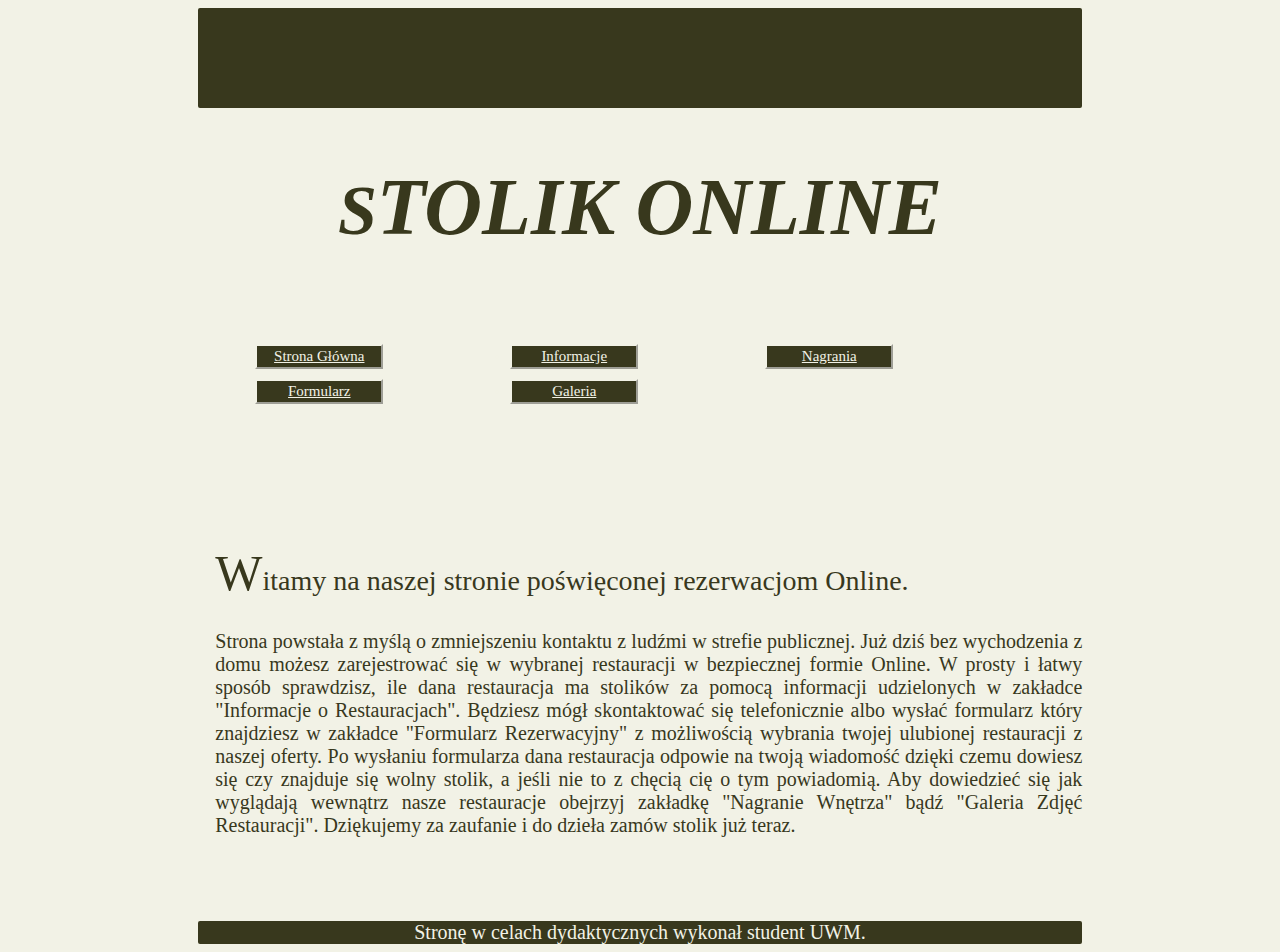
<file: index.html>
<!DOCTYPE html>
<html lang="pl">
<head>
    <title>Stolik Online</title>
    <meta charset="UTF-8">
    <meta name="Keywords" content="Rezerwacje Stolika,Restauracje Kontakt,Rezerwacja stolika w restauracji ">
      <link rel="Stylesheet" href="style.css" type="text/css">
</head>
  <body>
<section class="Zawartosc">
<section id="Banner">

</section>
<header><h1>STOLIK ONLINE</h1></header>
<nav class="telNav">
<ul>
                     
                   <li><a href="index.html">Strona Główna</a></li>
              <li><a href="tabele.html">Informacje</a></li>
              <li><a href="multimedia.html">Nagrania</a></li>
              <li><a href="formularz.html">Formularz</a></li>
              <li><a href="Galeria.html">Galeria</a></li>

</ul>
</nav>
<aside>
<p >Witamy na naszej stronie poświęconej rezerwacjom Online. </p> Strona powstała z myślą
o zmniejszeniu kontaktu z ludźmi w strefie publicznej. Już dziś bez wychodzenia z domu możesz
zarejestrować się w wybranej restauracji w bezpiecznej formie Online. W prosty i łatwy sposób
sprawdzisz, ile dana restauracja ma stolików za pomocą informacji udzielonych w zakładce "Informacje o Restauracjach".
Będziesz mógł skontaktować się telefonicznie albo wysłać formularz który znajdziesz w zakładce "Formularz Rezerwacyjny" z możliwością 
wybrania twojej ulubionej restauracji z naszej oferty. Po wysłaniu formularza dana restauracja odpowie na
twoją wiadomość dzięki czemu dowiesz się czy znajduje się wolny stolik, a jeśli nie to z chęcią cię o tym powiadomią. Aby dowiedzieć się jak wyglądają wewnątrz nasze restauracje obejrzyj zakładkę "Nagranie Wnętrza" bądź "Galeria Zdjęć Restauracji".
Dziękujemy za zaufanie i do dzieła zamów stolik już teraz.
 

</aside>
<nav id="komp"> 
<ul >
  <li><a href="index.html">Strona Główna</a></li>
<li><a href="tabele.html">Informacje o Restauracjach</a></li>
<li><a href="multimedia.html">Nagrania z Wnętrza Restauracji</a></li>
<li><a href="formularz.html">Formularz Rezerwacyjny</a></li>
<li><a href="Galeria.html">Galeria Zdjęć Restauracji</a></li>
</ul>
</nav>
<footer>
Stronę w celach dydaktycznych wykonał student UWM.

</footer>

</section> 
  </body>
</html>
</file>
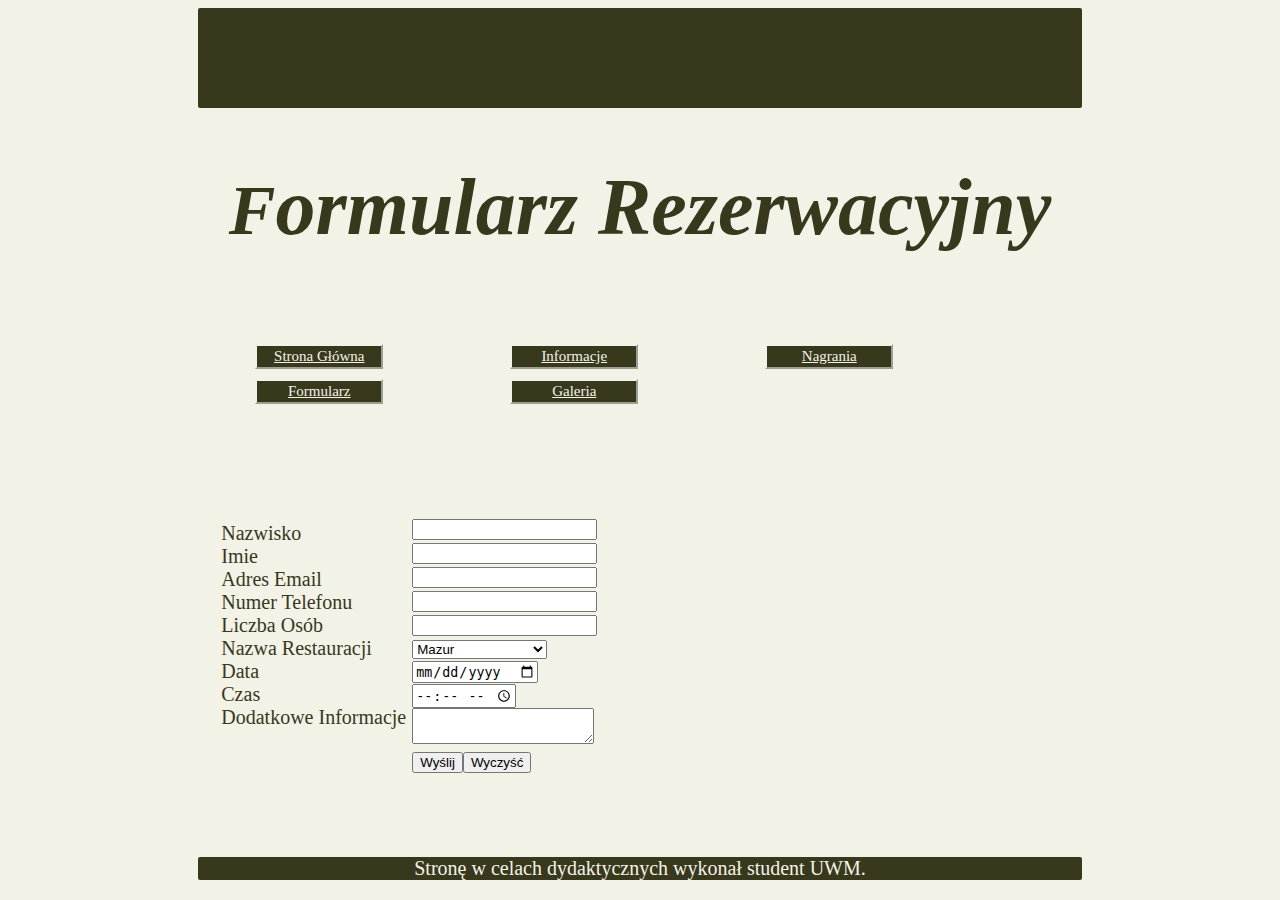
<file: formularz.html>
<!DOCTYPE html>
<html lang="pl">
<head>
    <title>Stolik Online</title>
    <meta charset="UTF-8">
    <meta name="Keywords" content="Rezerwacje Stolika,Restauracje Kontakt,Rezerwacja stolika w restauracji ">
      <link rel="Stylesheet" href="style.css" type="text/css">
</head>
  <body>
<section class="Zawartosc">
<section id="Banner">

</section>
<header><h1>Formularz Rezerwacyjny</h1></header>
<nav class="telNav">
<ul>
                   <li><a href="index.html">Strona Główna</a></li>
              <li><a href="tabele.html">Informacje</a></li>
              <li><a href="multimedia.html">Nagrania</a></li>
              <li><a href="formularz.html">Formularz</a></li>
              <li><a href="Galeria.html">Galeria</a></li>

</ul>
</nav>
<aside>
<div id="tresc">
Nazwisko<br>
Imie<br>
Adres Email<br>
Numer Telefonu<br>
Liczba Osób<br>
Nazwa Restauracji<br>
Data<br>
Czas<br>
Dodatkowe Informacje<br>
</div>
<div id="form">
<form name="" action="" method="post">
<input type="text">
<br>
<input type="text">
<br>
<input type="email">
<br>
<input type="tel">
<br>
<input type="number">
<br>
<select>
<option>Mazur</option>
<option>Sweet Taste</option>
<option>Pyszne Ciasteczko</option>
<option>Fast Kebab</option>
<option>Pizzeria Italiano</option>
</select>
<br>
<input type="date">
<br>
<input type="time">
<br>
<textarea></textarea>
<br>
<input type="submit" value="Wyślij"><input type="reset" value="Wyczyść">
</form>
</div>

</aside>
<nav id="komp"> 
<ul >
  <li><a href="index.html">Strona Główna</a></li>
<li><a href="tabele.html">Informacje o Restauracjach</a></li>
<li><a href="multimedia.html">Nagrania z Wnętrza Restauracji</a></li>
<li><a href="formularz.html">Formularz Rezerwacyjny</a></li>
<li><a href="Galeria.html">Galeria Zdjęć Restauracji</a></li>
</ul>
</nav>
<footer>
Stronę w celach dydaktycznych wykonał student UWM.

</footer>

</section> 
  </body>
</html>
</file>
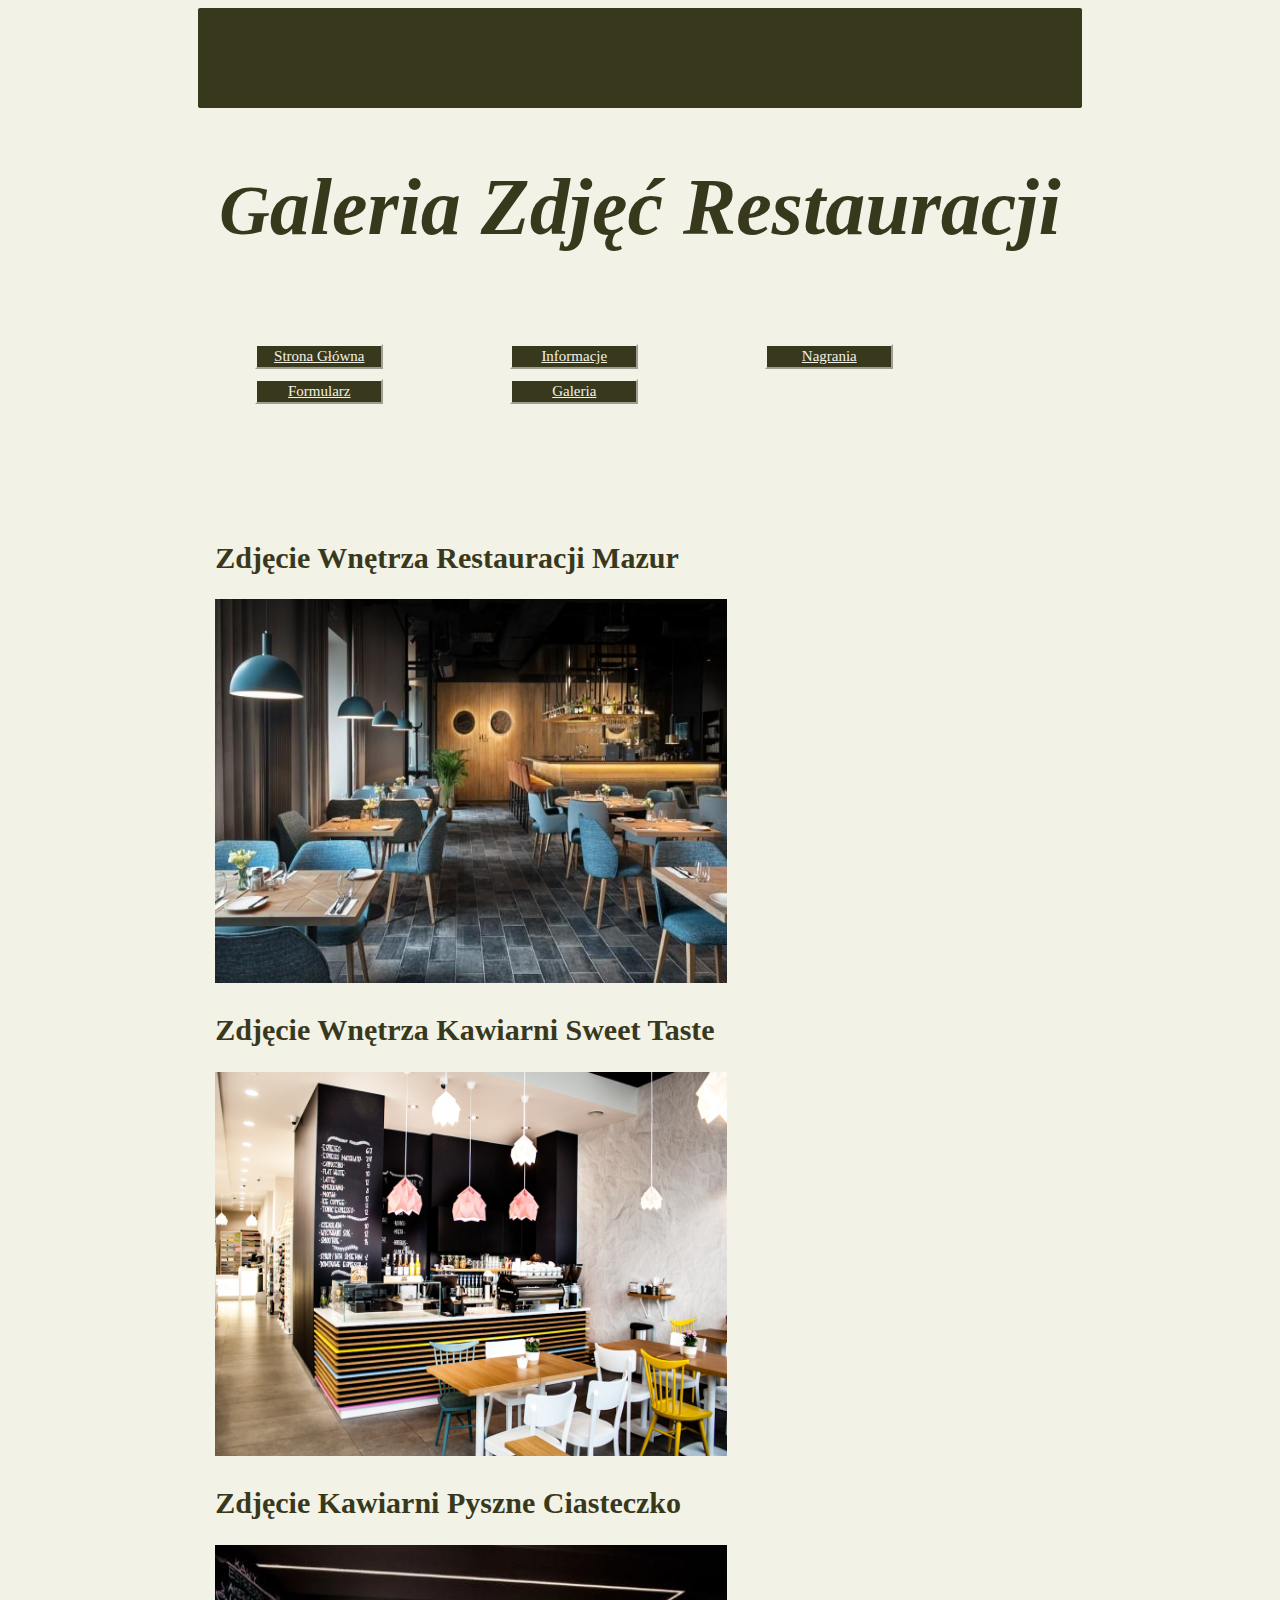
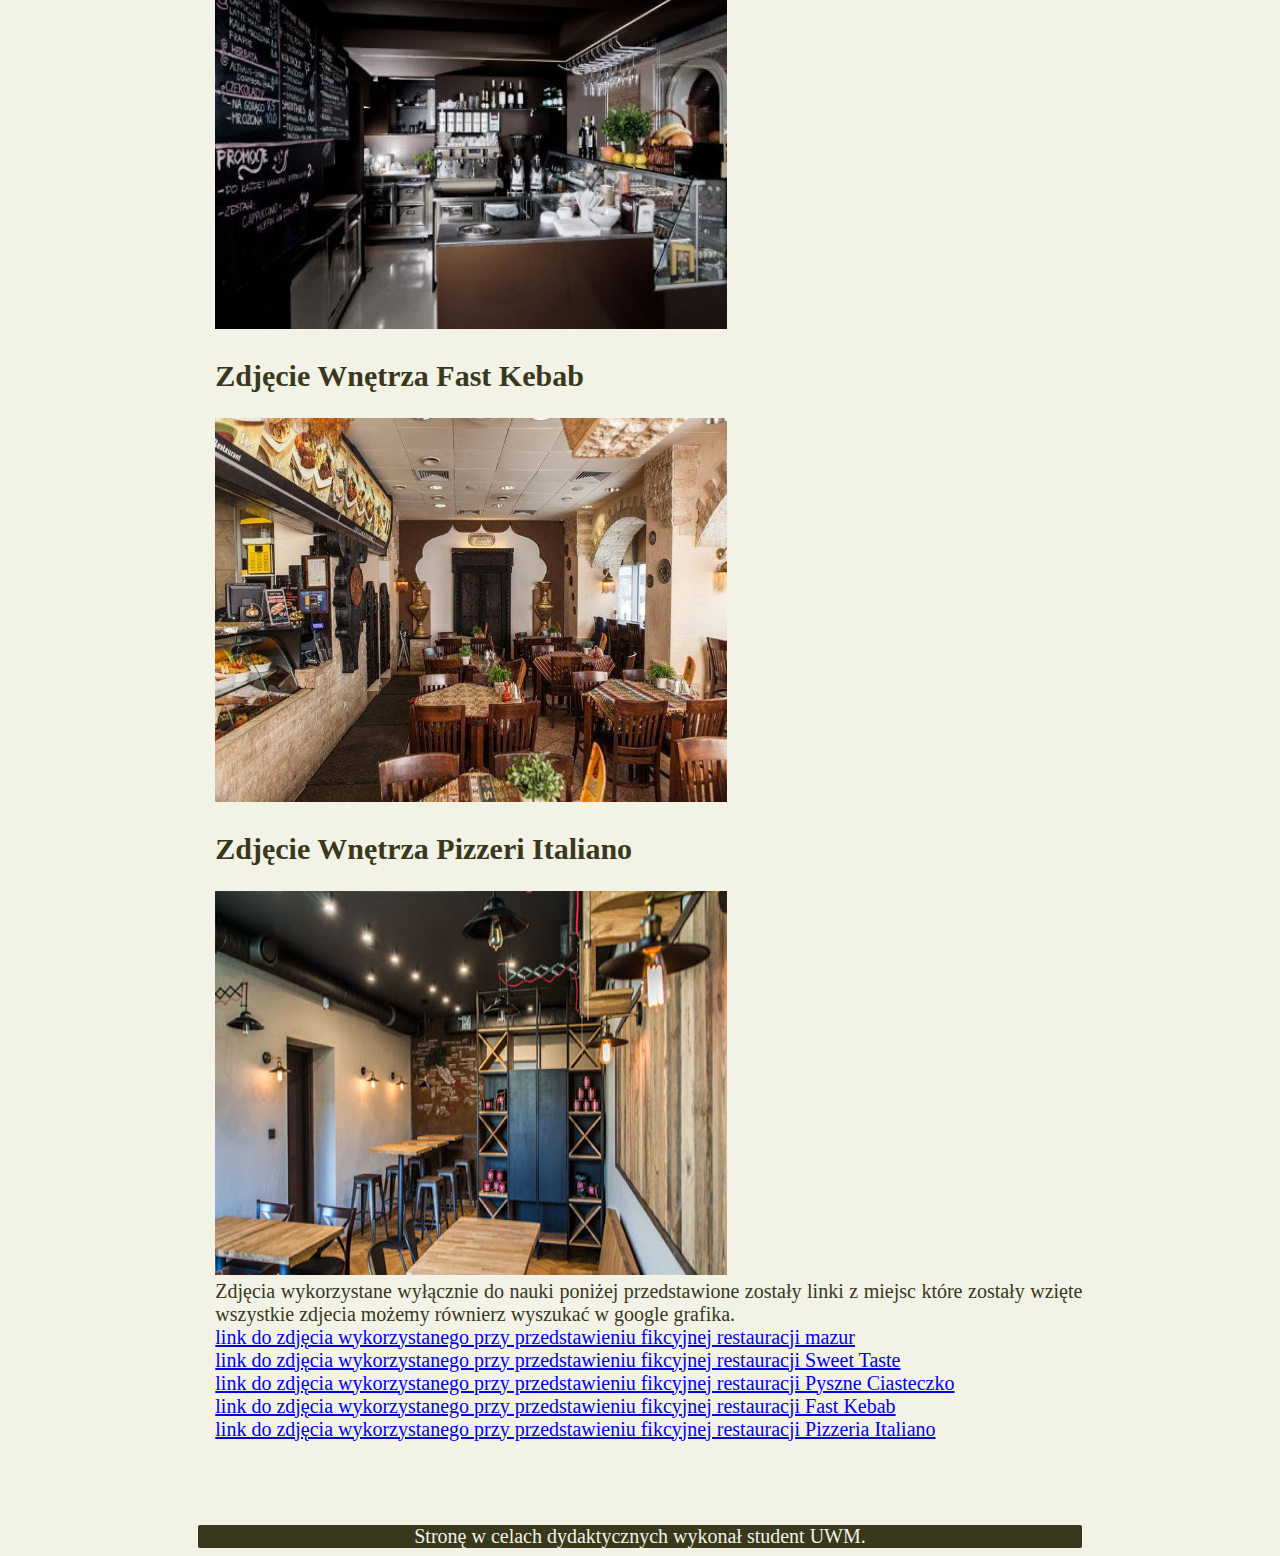
<file: Galeria.html>
<!DOCTYPE html>
<html lang="pl">
<head>
    <title>Stolik Online</title>
    <meta charset="UTF-8">
    <meta name="Keywords" content="Rezerwacje Stolika,Restauracje Kontakt,Rezerwacja stolika w restauracji ">
      <link rel="Stylesheet" href="style.css" type="text/css">
</head>
  <body>
<section class="Zawartosc">
<section id="Banner">

</section>
<header><h1>Galeria Zdjęć Restauracji</h1></header>
<nav class="telNav">
<ul>
                 <li><a href="index.html">Strona Główna</a></li>
              <li><a href="tabele.html">Informacje</a></li>
              <li><a href="multimedia.html">Nagrania</a></li>
              <li><a href="formularz.html">Formularz</a></li>
              <li><a href="Galeria.html">Galeria</a></li>

</ul>
</nav>
<aside>
<h2>Zdjęcie  Wnętrza Restauracji Mazur</h2>
<img src="mazur.jpg" style="border: 0" width="512" height="384" alt="">
<h2>Zdjęcie  Wnętrza Kawiarni Sweet Taste</h2>
<img src="sweet.jpg" style="border: 0" width="512" height="384" alt="">
<h2>Zdjęcie Kawiarni Pyszne Ciasteczko</h2>
<img src="ciasteczko.jpg" style="border: 0" width="512" height="384" alt="">
<h2>Zdjęcie Wnętrza Fast Kebab</h2>
<img src="fast.jpg" style="border: 0" width="512" height="384" alt="">
<h2>Zdjęcie  Wnętrza Pizzeri Italiano</h2>
<img src="Italiano.jpg" style="border: 0" width="512" height="384" alt="">
<br>
Zdjęcia wykorzystane wyłącznie do nauki poniżej przedstawione zostały linki z miejsc które zostały wzięte wszystkie zdjecia możemy równierz wyszukać w google grafika.
<br>
<a href="https://www.google.pl/url?sa=i&url=https%3A%2F%2Fsztuka-architektury.pl%2Farticle%2F12775%2Fmorskie-wnetrze-restauracji-true&psig=AOvVaw1bcbEpwP2k-427G_EZVxkc&ust=1603626983009000&source=images&cd=vfe&ved=0CA0QjhxqFwoTCLjKk5qWzewCFQAAAAAdAAAAABAG" target="new_blank">link do zdjęcia wykorzystanego przy przedstawieniu fikcyjnej restauracji mazur</a>
<br>
<a href="https://www.google.pl/url?sa=i&url=https%3A%2F%2F370studio.com%2Fpaper-concept-cafe%2F&psig=AOvVaw01lWurmKqNTZc1nOU6XaY8&ust=1603627064556000&source=images&cd=vfe&ved=0CA0QjhxqFwoTCNjN176WzewCFQAAAAAdAAAAABAD" target="new_blank">link do zdjęcia wykorzystanego przy przedstawieniu fikcyjnej restauracji Sweet Taste</a>
<br>
<a href="https://www.google.pl/url?sa=i&url=https%3A%2F%2Fpl.tripadvisor.com%2FRestaurants-g274776-c8-Opole_Opole_Province_Southern_Poland.html&psig=AOvVaw1wZQ0Zcgj0jNu1yefO-CKX&ust=1603626270623000&source=images&cd=vfe&ved=0CA0QjhxqGAoTCLi5_ceTzewCFQAAAAAdAAAAABD3Aw" target="new_blank">link do zdjęcia wykorzystanego przy przedstawieniu fikcyjnej restauracji Pyszne Ciasteczko</a>
<br>
<a href="https://www.google.pl/url?sa=i&url=http%3A%2F%2Fkebabywawa.blogspot.com%2F2014%2F01%2F&psig=AOvVaw2jFE4Fgz1mehKF2PmSWY3F&ust=1603626846508000&source=images&cd=vfe&ved=0CA0QjhxqFwoTCMj069eVzewCFQAAAAAdAAAAABA-" target="new_blank">link do zdjęcia wykorzystanego przy przedstawieniu fikcyjnej restauracji Fast Kebab</a>
<br>
<a href="https://www.google.pl/url?sa=i&url=http%3A%2F%2Fwww.rt-studio.eu%2Findex_wnetrza_21m.php&psig=AOvVaw0DEDkXLNyMzh2FxngTxSTl&ust=1603626700434000&source=images&cd=vfe&ved=0CA0QjhxqGAoTCMiSrpWVzewCFQAAAAAdAAAAABC3Ag" target="new_blank">link do zdjęcia wykorzystanego przy przedstawieniu fikcyjnej restauracji Pizzeria Italiano</a>
<br>
</aside>
<nav id="komp"> 
<ul >
  <li><a href="index.html">Strona Główna</a></li>
<li><a href="tabele.html">Informacje o Restauracjach</a></li>
<li><a href="multimedia.html">Nagrania z Wnętrza Restauracji</a></li>
<li><a href="formularz.html">Formularz Rezerwacyjny</a></li>
<li><a href="Galeria.html">Galeria Zdjęć Restauracji</a></li>
</ul>
</nav>
<footer>
Stronę w celach dydaktycznych wykonał student UWM.

</footer>

</section> 
  </body>
</html>
</file>
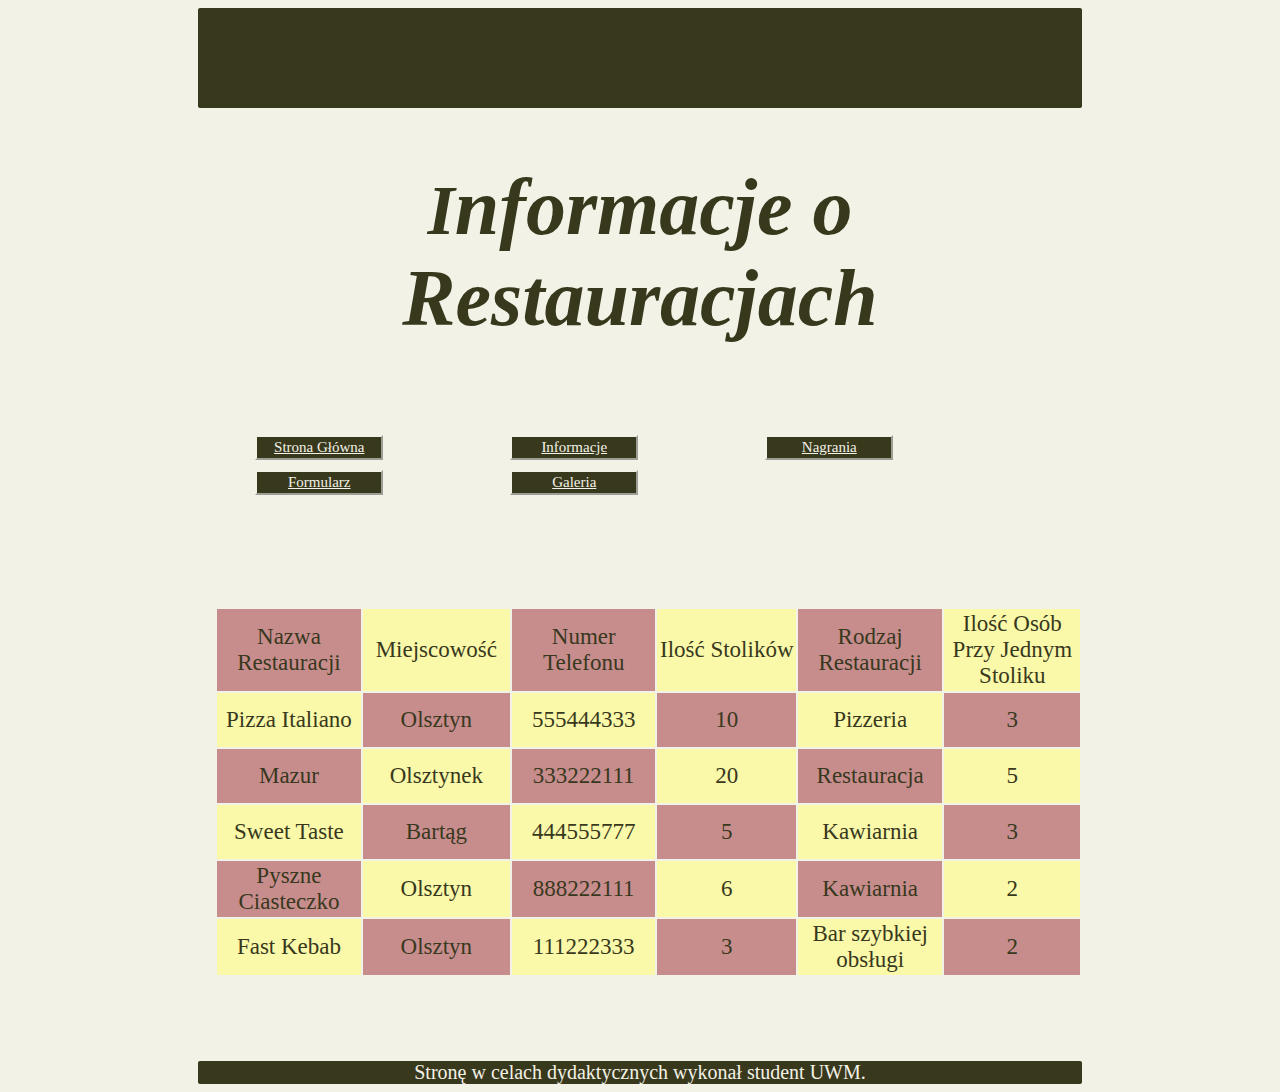
<file: tabele.html>
<!DOCTYPE html>
<html lang="pl">
<head>
    <title>Stolik Online</title>
    <meta charset="UTF-8">
    <meta name="Keywords" content="Rezerwacje Stolika,Restauracje Kontakt,Rezerwacja stolika w restauracji ">
      <link rel="Stylesheet" href="tabele.css" type="text/css">
</head>
  <body>
<section class="Zawartosc">
<section id="Banner">

</section>


<header><h1>Informacje o Restauracjach</h1></header>

<nav class="telNav">
<ul>
                     
             <li><a href="index.html">Strona Główna</a></li>
              <li><a href="tabele.html">Informacje</a></li>
              <li><a href="multimedia.html">Nagrania</a></li>
              <li><a href="formularz.html">Formularz</a></li>
              <li><a href="Galeria.html">Galeria</a></li>

</ul>
</nav>
<aside>
<table>
  
    <tr>
      <td bgcolor="#C78D8D">Nazwa Restauracji</td>
      <td bgcolor="#FAF8A9">Miejscowość</td>
      <td bgcolor="#C78D8D">Numer Telefonu</td>
      <td bgcolor="#FAF8A9"> Ilość Stolików</td>
      <td bgcolor="#C78D8D">Rodzaj Restauracji</td>
      <td bgcolor="#FAF8A9">Ilość Osób Przy Jednym Stoliku  </td>
    </tr>
    <tr>
      <td bgcolor="#FAF8A9">Pizza Italiano</td>
      <td bgcolor="#C78D8D">Olsztyn</td>
      <td bgcolor="#FAF8A9">555444333</td>
      <td bgcolor="#C78D8D">10</td>
      <td bgcolor="#FAF8A9">Pizzeria</td>
      <td bgcolor="#C78D8D">3  </td>
    </tr>
    <tr>
      <td bgcolor="#C78D8D">Mazur</td>
      <td bgcolor="#FAF8A9">Olsztynek</td>
      <td bgcolor="#C78D8D">333222111</td>
      <td bgcolor="#FAF8A9">20</td>
      <td bgcolor="#C78D8D">Restauracja</td>
      <td bgcolor="#FAF8A9"> 5 </td>
    </tr>
    <tr>
      <td bgcolor="#FAF8A9">Sweet Taste</td>
      <td bgcolor="#C78D8D">Bartąg</td>
      <td bgcolor="#FAF8A9">444555777</td>
      <td bgcolor="#C78D8D">5</td>
      <td bgcolor="#FAF8A9">Kawiarnia</td>
      <td bgcolor="#C78D8D">3</td>
    </tr>
    <tr>
      <td bgcolor="#C78D8D">Pyszne Ciasteczko</td>
      <td bgcolor="#FAF8A9">Olsztyn</td>
      <td bgcolor="#C78D8D">888222111</td>
      <td bgcolor="#FAF8A9">6</td>
      <td bgcolor="#C78D8D">Kawiarnia</td>
      <td bgcolor="#FAF8A9">2 </td>
    </tr>
    <tr>
      <td bgcolor="#FAF8A9">Fast Kebab</td>
      <td bgcolor="#C78D8D">Olsztyn</td>
      <td bgcolor="#FAF8A9">111222333</td>
      <td bgcolor="#C78D8D">3</td>
      <td bgcolor="#FAF8A9">Bar szybkiej obsługi</td>
      <td bgcolor="#C78D8D">2</td>
    </tr>
 
</table>
</aside>
<nav id="komp"> 
<ul >
  <li><a href="index.html">Strona Główna</a></li>
<li><a href="tabele.html">Informacje o Restauracjach</a></li>
<li><a href="multimedia.html">Nagrania z Wnętrza Restauracji</a></li>
<li><a href="formularz.html">Formularz Rezerwacyjny</a></li>
<li><a href="Galeria.html">Galeria Zdjęć Restauracji</a></li>
</ul>
</nav>

<footer>
Stronę w celach dydaktycznych wykonał student UWM.

</footer>

</section> 
  </body>
</html>
</file>
<file: style.css>
@charset "UTF-8";
body{

background-color: #F2F2E6;
font-size:20px;
}

.Zawartosc{
width:70%;
height:100%;
margin-left:15% ;
margin-right:15% ;
color:#38381D ;

}
#Banner{
background-color: #38381D;
width:100%;
height:100px;
border-radius: 2px;
}
header{

width:100%;
height:10%;
text-align: center;
font-family: fantasy;
font-style: italic;
font-size:40px;
}
h1:first-letter{
font-family:fantasy;
font-size:70px;

}
aside{
float:left;
width:54%;
height:60%;
margin-bottom:7.5%;
margin-top:7.5%;
padding: 2%;
border-right-style: solid; 
border-right-color:black; 
text-align: justify;
}
#tresc{
float:left;
padding:6px;

}

#form{
float:left;
}
p:first-letter{
font-size:50px;
}
p{
font-size:28px;
}
.telNav li{
float:left;
width:17em;
float:bottom;
font-size:15px;
text-align:center;

}
.telNav{
float:left;
padding:2%;
color:#F2F2E6;

}
#komp{
float:left;
width:37%;
height:60%;
margin-bottom:7.5%;
margin-top:7.5%;
padding:2%;
color:#F2F2E6;
font-size: 17px;
}
.telNav ul a:link, ul a:visited{
display:block;
width:120px;
background-color:#38381D ;
padding:2px;
margin-bottom:10px;
color:#F2F2E6;
border:2px outset #F2F2E6;
white-space:nowrap;

}

.telNav ul a:hover{

border:2px outset #B7B773;
}



#komp ul a:link, ul a:visited{
display:block;
width:220px;
background-color:#38381D ;
padding:2px;
color:#F2F2E6;
border:5px outset #F2F2E6;
white-space:nowrap;

}

#komp ul a:hover{
color:#38381D;
background-color:#F2F2E6 ;
font-size: 24px;
width:300px;
border:5px outset #B7B773;
}
footer{
width:100%;
height:5%;
clear:both;
background-color:#38381D ;
border-radius: 2px;
color:#F2F2E6 ;
text-align: center;
}
@media screen and (min-width: 1400px){
.telNav{display:none;}
}
@media screen and (min-width: 280px) and (max-width:1400px){
#komp{display:none;}
aside{border-right:none;width:98%; height:50%;}

}
</file>
<file: tabele.css>
@charset "UTF-8";
body{

background-color: #F2F2E6;
font-size:20px;
}

.Zawartosc{
width:70%;
height:100%;
margin-left:15% ;
margin-right:15% ;
color:#38381D ;

}
#Banner{
background-color: #38381D;
width:100%;
height:100px;
border-radius: 2px;
}
header{

width:100%;
height:10%;
text-align: center;
font-family: fantasy;
font-style: italic;
font-size:40px;
}

h1:first-letter{
font-family:fantasy;
font-size:70px;

}
aside{
float:left;
width:54%;
height:60%;
margin-bottom:7.5%;
margin-top:7.5%;
padding: 2%;
border-right-style: solid; 
border-right-color:black; 
text-align: justify;

}
p:first-letter{
font-size:50px;
}
p{
font-size:28px;
}
.telNav li{
float:left;
width:17em;
float:bottom;
font-size:15px;
text-align:center;

}
.telNav{
float:left;
padding:2%;
color:#F2F2E6;

}
#komp{
float:left;
width:37%;
height:60%;
margin-bottom:7.5%;
margin-top:7.5%;
padding:2%;
color:#F2F2E6;
font-size: 17px;
}
.telNav ul a:link, ul a:visited{
display:block;
width:120px;
background-color:#38381D ;
padding:2px;
margin-bottom:10px;
color:#F2F2E6;
border:2px outset #F2F2E6;
white-space:nowrap;

}

.telNav ul a:hover{

border:2px outset #B7B773;
}



#komp ul a:link, ul a:visited{
display:block;
width:220px;
background-color:#38381D ;
padding:2px;
color:#F2F2E6;
border:5px outset #F2F2E6;
white-space:nowrap;

}

#komp ul a:hover{
color:#38381D;
background-color:#F2F2E6 ;
font-size: 24px;
width:300px;
border:5px outset #B7B773;
}
footer{
width:100%;
height:5%;
clear:both;
background-color:#38381D ;
border-radius: 2px;
color:#F2F2E6 ;
text-align: center;
}

table tr td{
padding:2px;
font-size:23px;

text-align: center;
}
td{
width:150px;
height:50px;
}

@media screen and (min-width: 1400px){
.telNav{display:none;}
}
@media screen and (min-width: 280px) and (max-width:1400px){
#komp{display:none;}
aside{border-right:none;width:98%; height:50%;}

}
</file>
